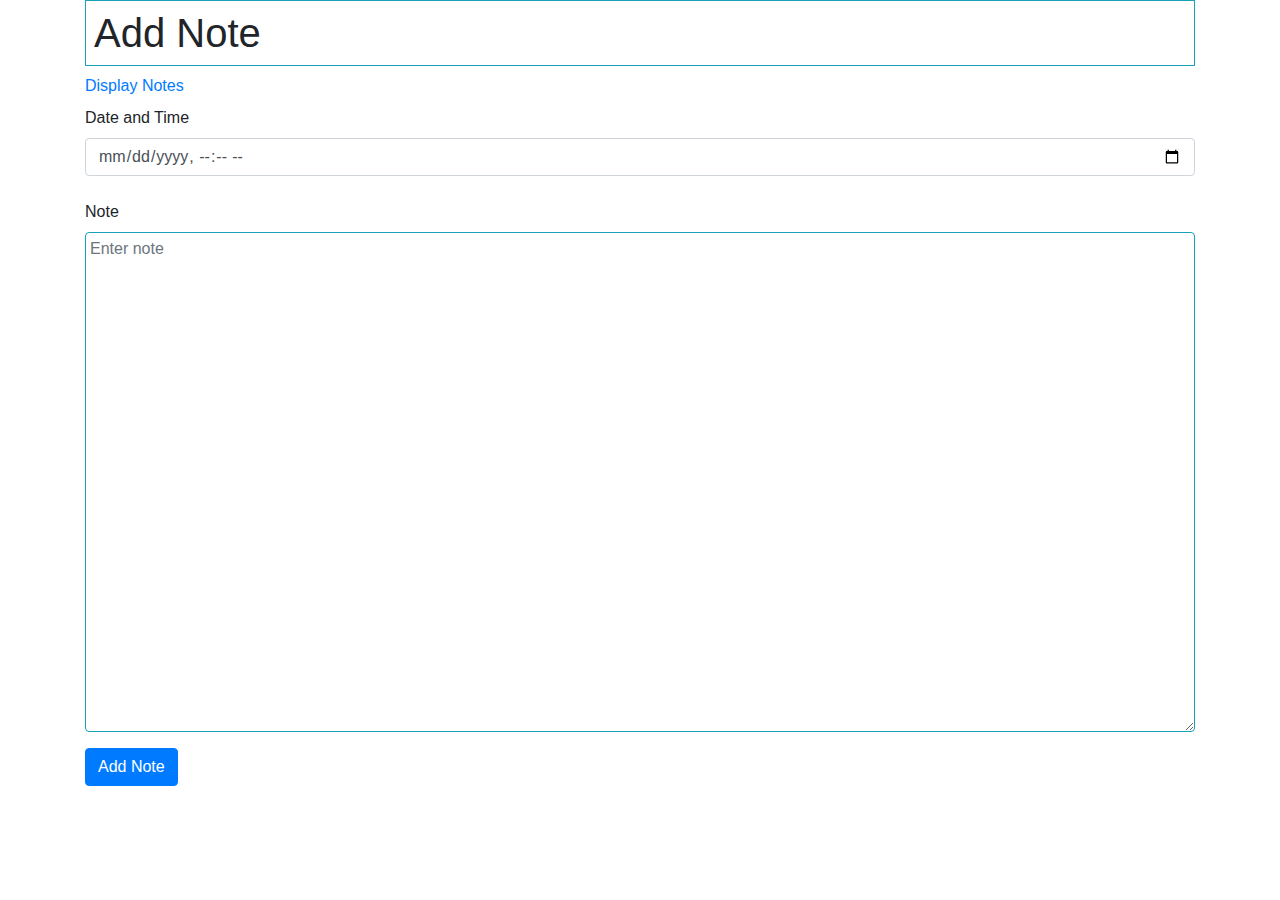
<file: projects/assignment9/index.html>
<!doctype html>
<html lang="en">

<head>
    <!-- Required meta tags -->
    <meta charset="utf-8">
    <meta name="viewport" content="width=device-width, initial-scale=1, shrink-to-fit=no">

    <!-- Bootstrap CSS -->
    <link rel="stylesheet" href="https://stackpath.bootstrapcdn.com/bootstrap/4.5.2/css/bootstrap.min.css"
        integrity="sha384-JcKb8q3iqJ61gNV9KGb8thSsNjpSL0n8PARn9HuZOnIxN0hoP+VmmDGMN5t9UJ0Z" crossorigin="anonymous">

    <title>Anderson Assignment 9: Date Time Assignment </title>
</head>

<body>
    <div class="container">
        <h1 class="w-100 border border-info p-2">Add Note</h1>
        <a href="displayNotes.html">Display Notes</a>

        <div class="pt-2 form-group">
            <label for="entryDate">Date and Time</label><br>
            <input placeholder="ENTRY FORMAT: mm/dd/yyyy 00:00 AM  (time optional)" type="datetime-local"
                class="form-control" id="entryDate" name="entryDate">
        </div>

        <div id="errorMsg"></div>
        <div class="pt-2 form-group">
            <label for="note">Note</label>
            <textarea style="height: 500px;" placeholder="Enter note" class="w-100  p-1 border border-info form-control"
                id="note" name="note"></textarea>
        </div>
        <input type="button" id="addNote" name="addNote" class="btn btn-primary" value="Add Note">

    </div> <!-- container -->
</body>
    <script src="js/Util.js"></script>
    <script src="js/main.js"></script>

</html>
</file>
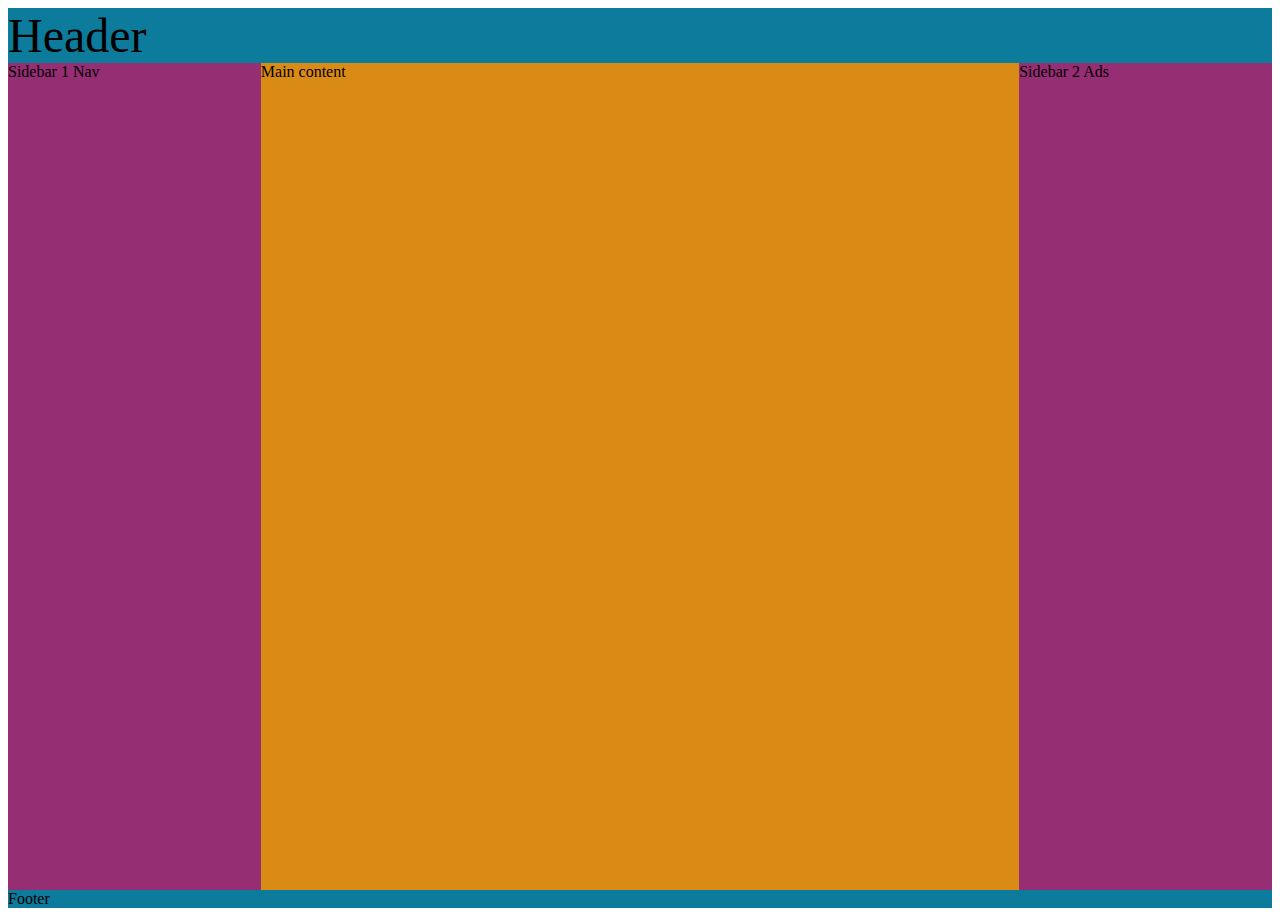
<file: Responsive/flex.html>
<!DOCTYPE html>
<html lang="en">
<head>
    <meta charset="UTF-8">
    <meta http-equiv="X-UA-Compatible" content="IE=edge">
    <meta name="viewport" content="width=device-width, initial-scale=1.0">
    <title>Flex Responsive</title>
    <link href="https://fonts.googleapis.com/css?family=PT+Serif:400,400i,700,700i|Source+Sans+Pro:400,400i,600,600i" rel="stylesheet">
    <link rel="stylesheet" href="style-flexBox.css" type="text/css" media="all">
</head>

    
<body class="site">   
    <header class="masthead">        
        Header
    </header>
    <main>
        <article>Main content</article>
        <aside class="sidebar">       
           Sidebar 1 Nav 
        </aside>
        <aside class="sidebar2">       
            Sidebar 2 Ads
        </aside>
    </main>   
    <footer class="footer-content">
       Footer
    </footer><!-- .footer-content -->
</body>
</html>
</file>
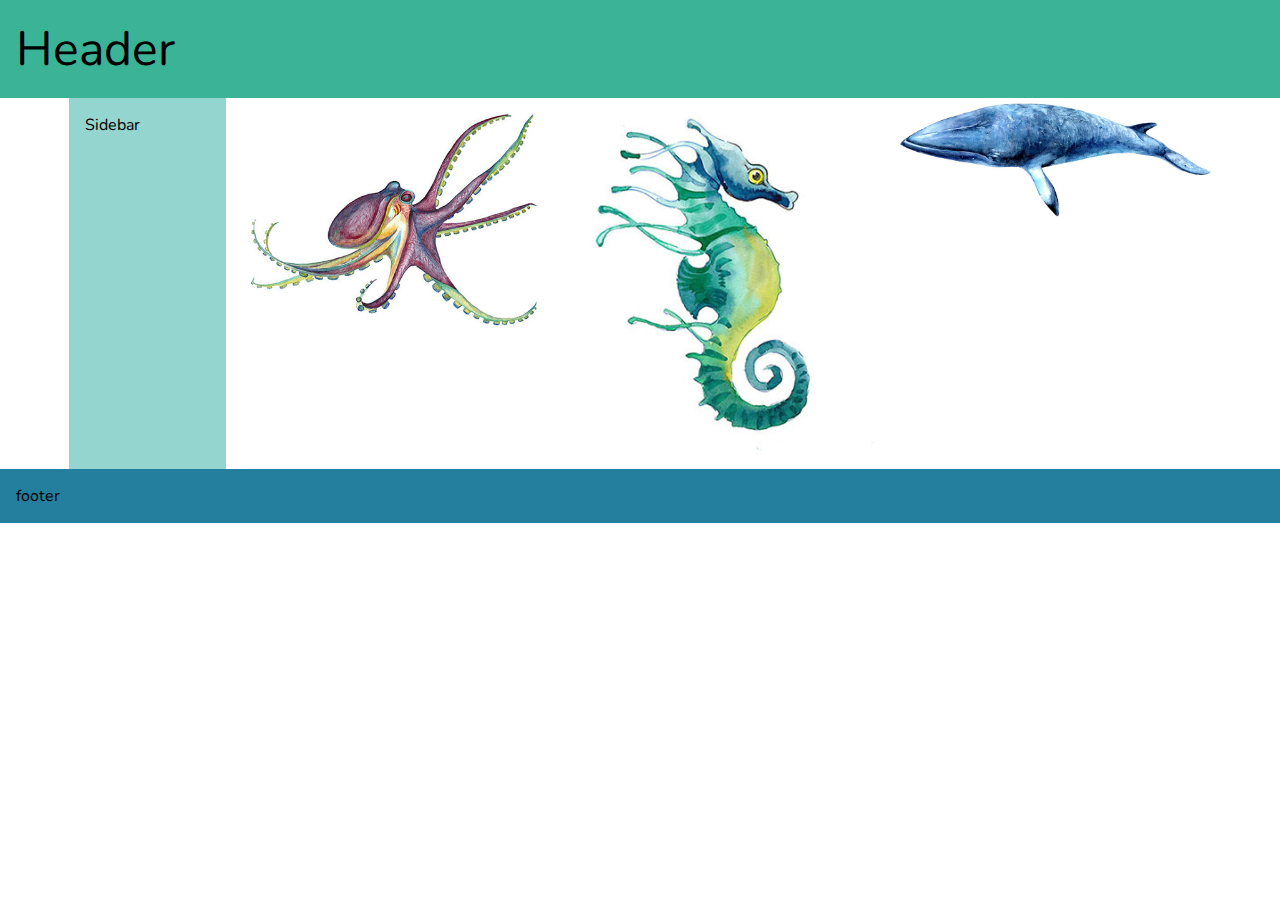
<file: Responsive/grid.html>
<!DOCTYPE html>
<html lang="en">
<head>
    <meta charset="UTF-8">
    <meta http-equiv="X-UA-Compatible" content="IE=edge">
    <meta name="viewport" content="width=device-width, initial-scale=1.0">
    <title>Document</title>
   <!--  <link rel="stylesheet" href="style-grid.css"> -->
    <link rel="stylesheet" href="gridArea.css">
</head>
<body>
    <section class="container">
        <header>Header</header>
        <aside>Sidebar</aside>
        <main>
             <article><img src="../images/01.jpg" alt="sealife"></article>
             <article><img src="../images/02.jpg" alt="sealife"></article>
             <article><img src="../images/03.jpg" alt="sealife"></article>
        </main>
        <footer>footer</footer>
    </section>    
</body>
</html>
</file>
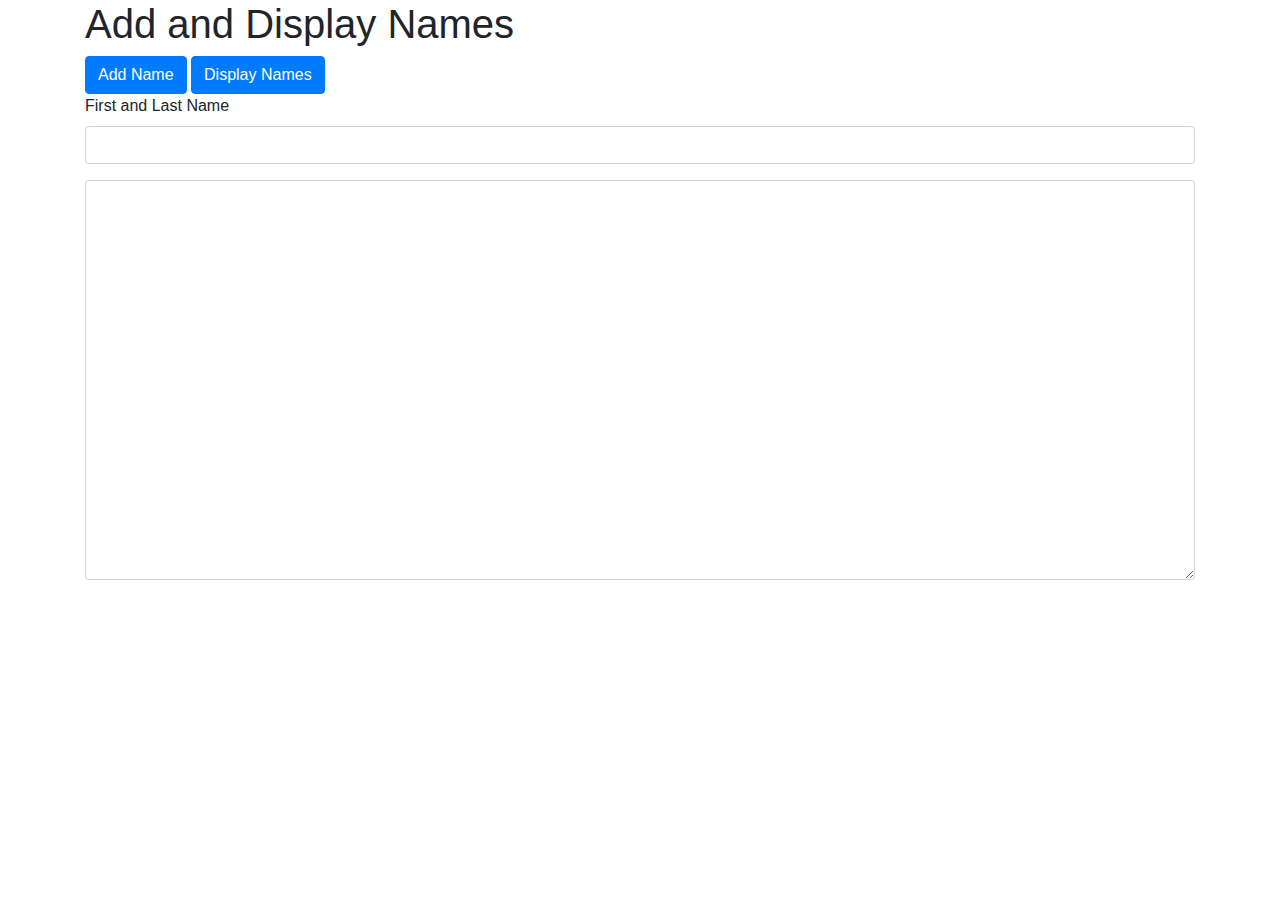
<file: projects/assignment8/addDisplayNames.html>
<!doctype html>
<html lang="en">
  <head>
    <!-- Required meta tags -->
    <meta charset="utf-8">
    <meta name="viewport" content="width=device-width, initial-scale=1,
    shrink-to-fit=no">
    <link rel="icon" type="image/x-icon" href="favicon.ico" />
    <title>Anderson Assignment 8: Add and Display Names</title>
    <!-- Bootstrap CSS -->
    <link rel="stylesheet" href="https://maxcdn.bootstrapcdn.com/bootstrap/4.0.0/css/bootstrap.min.css" integrity="sha384-Gn5384xqQ1aoWXA+058RXPxPg6fy4IWvTNh0E263XmFcJlSAwiGgFAW/dAiS6JXm" crossorigin="anonymous">
    <style>
    textarea {
      width: 200px;
      height: 400px;
    }
  </style>
  </head>
  <body>
      <div class="container">
        <h1>Add and Display Names</h1>
        
        <input type="button" id="addName" class="btn btn-primary" value="Add Name">
        <input type="button" id="getNames" class="btn btn-primary" value="Display Names">
        <div id="errorMsg"></div>
        <div class="form-group">
          <label for="flname">First and Last Name</label>
          <input type="text" class="form-control" id="flname">
        </div>
        <div class="form-group">
          <textarea name="" id="displayNames" class="form-control"></textarea>
        </div>
    </div>

    <script src="js/Util.js"></script>
    <script src="js/main.js"></script>
     
  </body>
</html>
</file>
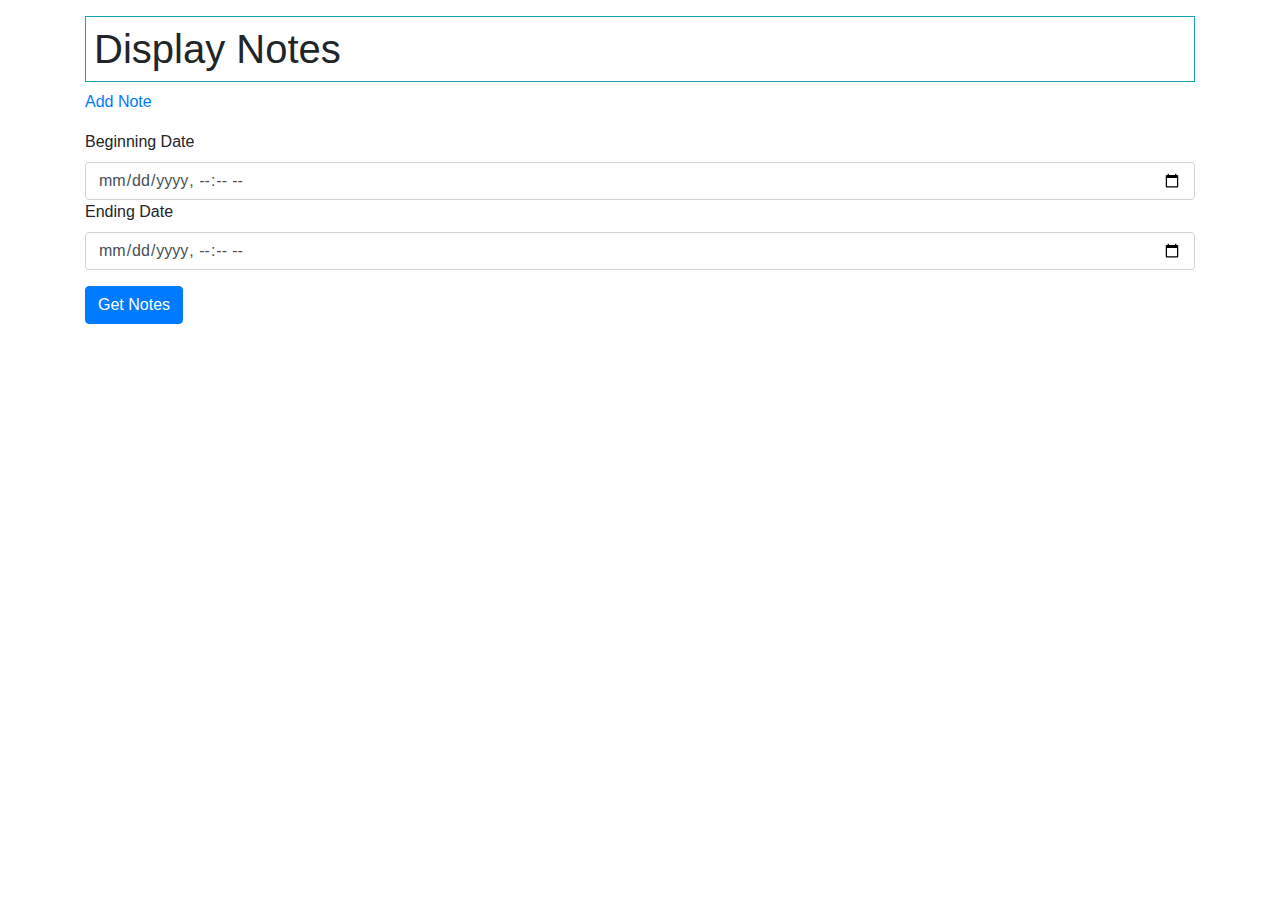
<file: projects/assignment9/displayNotes.html>
<!doctype html>
<html lang="en">

<head>
    <!-- Required meta tags -->
    <meta charset="utf-8">
    <meta name="viewport" content="width=device-width, initial-scale=1, shrink-to-fit=no">

    <!-- Bootstrap CSS -->
    <link rel="stylesheet" href="https://stackpath.bootstrapcdn.com/bootstrap/4.5.2/css/bootstrap.min.css"
        integrity="sha384-JcKb8q3iqJ61gNV9KGb8thSsNjpSL0n8PARn9HuZOnIxN0hoP+VmmDGMN5t9UJ0Z" crossorigin="anonymous">

    <title>Anderson Display Notes </title>
</head>

<body>
    <div class="container mt-3 ">
        <div>
            <h1 class="w-100 border border-info p-2">Display Notes</h1>
            <a href="index.html">Add Note</a>
        </div>
        <div class="form-group"></div>
        <div>
            <label for="beginTime">Beginning Date</label><br>
            <input placeholder="ENTRY FORMAT: mm/dd/yyyy 00:00 AM  (time optional)" type="datetime-local"
                class="form-control" id="beginTime" name="beginTime">
        </div>
        <div>
            <label for="endTime">Ending Date</label><br>
            <input placeholder="ENTRY FORMAT: mm/dd/yyyy 00:00 AM  (time optional)" type="datetime-local"
                class="form-control" id="endTime" name="endTime">
        </div>
        <div class="pt-3">
            <button type="submit" id="getNotes" name="getNotes" class="btn btn-primary">Get Notes</button>
        </div>
        <div id="errorMsg"></div>
        <div class="mt-3">
            <div class="pt-2 form-group">
                <div id="notes" name="notes"></div>
            </div>
        </div>
    </div> <!-- container -->
</body>
    <script src="js/Util.js"></script>
    <script src="js/main.js"></script>

</html>
</file>
<file: Responsive/style-flexBox.css>
.site{
    display: flex;
    min-height: 100vh;
    flex-direction: column;
}

header{
    background-color: rgb(13, 123, 156);
    font-size: 3rem;
}
main{
    width: 100%;
    display: flex;
    flex-direction: column;
    flex: 1;
}
 main > article{
    background-color: rgb(218, 139, 22);
    flex: 1;
}
aside{
    background-color: rgb(150, 46, 115);
}
footer{
    
    background-color: rgb(13, 123, 156);
}
@media only screen and (min-width: 600px) {
    main{
        width: 100%;
        margin: 0 auto;
        flex-direction: row;
    }
    aside{
        flex: 0 1 20%;
    }
    .sidebar{
        order: -1;
    }
}
</file>
<file: Responsive/style-grid.css>
@import url('https://fonts.googleapis.com/css2?family=Nunito:ital,wght@0,300;0,400;0,700;0,900;1,600&display=swap');

* {
    margin: 0;
    padding: 0;
    font-family: 'Nunito', sans-serif;
    box-sizing: border-box;
}

img {
    max-width: 100%;
    height: auto;
}

header, aside, footer {
    padding: 1rem;
}
.container{
    width: 100%;
    display: grid;
    grid-template-columns: repeat(1, 1fr);
    grid-template-rows: repeat(4, auto) ;
}
header {
    background-color: #3ab397;
    font-size: 3rem;
}

aside {
    background-color: #95d5cf;
    grid-row: 3 / 4;

}

main {
    margin: 1em 0;
    display: grid;
    grid-template-columns: repeat(auto-fit, minmax(300px, 1fr));
    grid-auto-rows: auto;
    row-gap: 1rem;
}

 article {
    border: solid 1px #247e9d;
    text-align: center;
    grid-column: span 1;
}
article:last-child{
    grid-column: 1 / -1;
}
footer {
    background-color: #247e9d;
}



@media screen and (min-width:800px) {

    .container{
        margin: 0 auto;
        display: grid;
        grid-template-columns: 100px repeat(3, 1fr);
        grid-template-rows: repeat(3, auto);
    }
    header {
        grid-column: 1 / -1;
        grid-row: 1 / 2;
    }
    aside {
        grid-column: 1 / 2;
        grid-row: 2 / 3;
        display: flex;
        align-content: center;
    }
    main {
        grid-column: 2 / 5;
        grid-row: 2 / 3;
        display: flex;
        justify-content: center;
        align-content: center;
        gap: 1em;
    }
    article:last-child{
        grid-column: auto;
    }
    footer {
        grid-column: 1 / -1;
        grid-row: 3 / -1;
    }
}
</file>
<file: Responsive/gridArea.css>
@import url('https://fonts.googleapis.com/css2?family=Nunito:ital,wght@0,300;0,400;0,700;0,900;1,600&display=swap');

* {
    margin: 0;
    padding: 0;
    font-family: 'Nunito', sans-serif;
    box-sizing: border-box;
}

img {
    max-width: 100%;
    height: auto;
}

header, aside, footer {
    padding: 1rem;
}

header {
    grid-area: header;
    background-color: #3ab397;
    font-size: 3rem;
}

aside {
    grid-area: aside;
    background-color: #95d5cf;
}

main {
    grid-area: main;
    display: grid;
    grid-template-columns: repeat(auto-fit, minmax(300px, 1fr));
    gap: 1em;
}

article {
    border: solid 1px #247e9d;
}
article:last-child{
    grid-column: 1 / -1;
}
footer {
    grid-area: footer;
    background-color: #247e9d;
}

.container {
    display: grid;
    grid-template-areas:
    "header"
    "main"
    "aside"
    "footer";
}

@media screen and (min-width:800px) {
    .container{
        display: grid;
        grid-template-areas: 
        "header header header header"
        ". aside main ."
        "footer footer footer footer";
    }
    
    aside{
        margin-right: 1em;
    }
    main {
        display: grid;
        grid-template-columns: repeat(auto-fit, minmax(200px, 1fr));
    }

    article{
        justify-self: center;
        border: none;
        
    }
    article:last-child{
        grid-column: auto;
    }
}
</file>
